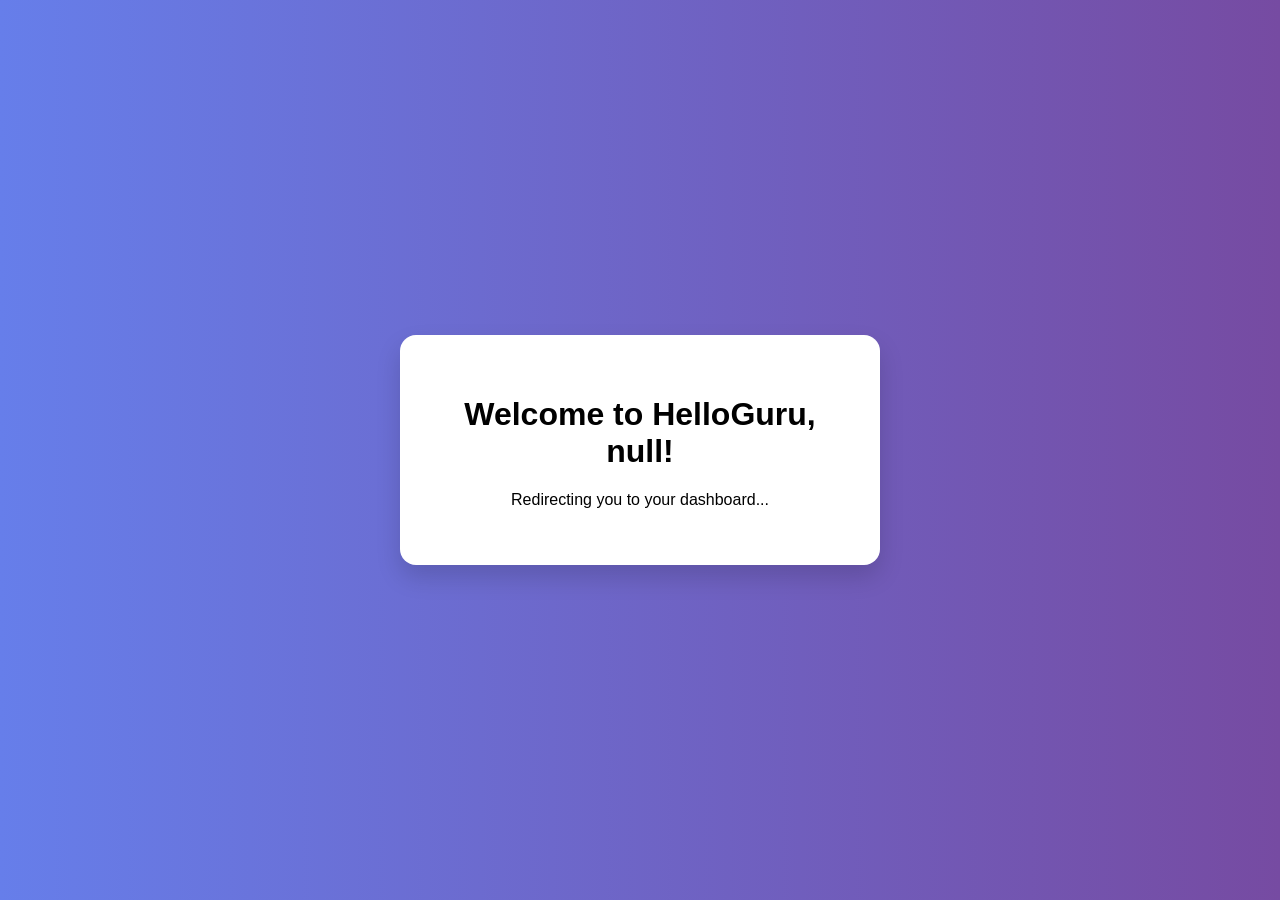
<file: welcome.html>
<!DOCTYPE html>
<html lang="en">
<head>
  <meta charset="UTF-8">
  <title>Welcome to HelloGuru</title>
  <link rel="stylesheet" href="style.css">
</head>
<body>
  <div class="container">
    <h1 id="welcomeMsg">Welcome to HelloGuru!</h1>
    <p id="nextStep">Redirecting you to your dashboard...</p>
  </div>

  <script>
    const params = new URLSearchParams(window.location.search);
    const username = params.get('username');
    const role = params.get('role');

    document.getElementById('welcomeMsg').textContent = `Welcome to HelloGuru, ${username}!`;

    setTimeout(() => {
      window.location.href = role === "tutor" ? "tutordashboard.html" : "studentdash.html";
    }, 3000); // Wait 3 seconds before redirecting
  </script>
</body>
</html>
</file>
<file: style.css>
/* style.css */

body {
  background: linear-gradient(to right, #667eea, #764ba2);
  font-family: 'Segoe UI', sans-serif;
  margin: 0;
  padding: 0;
  display: flex;
  height: 100vh;
  align-items: center;
  justify-content: center;
}

.container {
  background-color: white;
  padding: 40px;
  border-radius: 16px;
  box-shadow: 0 12px 24px rgba(0, 0, 0, 0.15);
  width: 100%;
  max-width: 400px;
  text-align: center;
}

h2 {
  margin-bottom: 24px;
  color: #333;
}

select,
input {
  width: 100%;
  padding: 12px 14px;
  margin-bottom: 16px;
  border: 1px solid #ccc;
  border-radius: 8px;
  font-size: 14px;
  box-sizing: border-box;
}

input:focus,
select:focus {
  border-color: #667eea;
  outline: none;
}

button {
  width: 100%;
  padding: 14px;
  background-color: #667eea;
  color: white;
  border: none;
  border-radius: 8px;
  font-size: 16px;
  cursor: pointer;
  transition: background-color 0.25s;
}

button:hover {
  background-color: #5a67d8;
}

#loginError {
  color: #e53e3e;
  margin-top: 12px;
  font-size: 14px;
}
#loginSuccess {
  color: #38a169;
  margin-top: 12px;
  font-size: 14px;

  .toggle-container {
  text-align: center;
  margin-bottom: 15px;
}

.tutor-card {
  background-color: #f8f8ff;
  border-radius: 10px;
  padding: 16px;
  margin-bottom: 16px;
  box-shadow: 0 2px 8px rgba(0,0,0,0.1);
}

#role {
  transition: all 0.3s ease;
}
#username {
  transition: all 0.3s ease;
}
  font-weight: bold;
  display: none;
}

#resultsContainer {
  max-height: 70vh;   /* or whatever height fits your layout */
  overflow-y: auto;   /* enable vertical scrolling */
  margin-top: 15px;
  padding-right: 5px;
}

.tutor-card {
  box-shadow: 0 2px 6px rgba(0,0,0,0.3);
}
</file>
